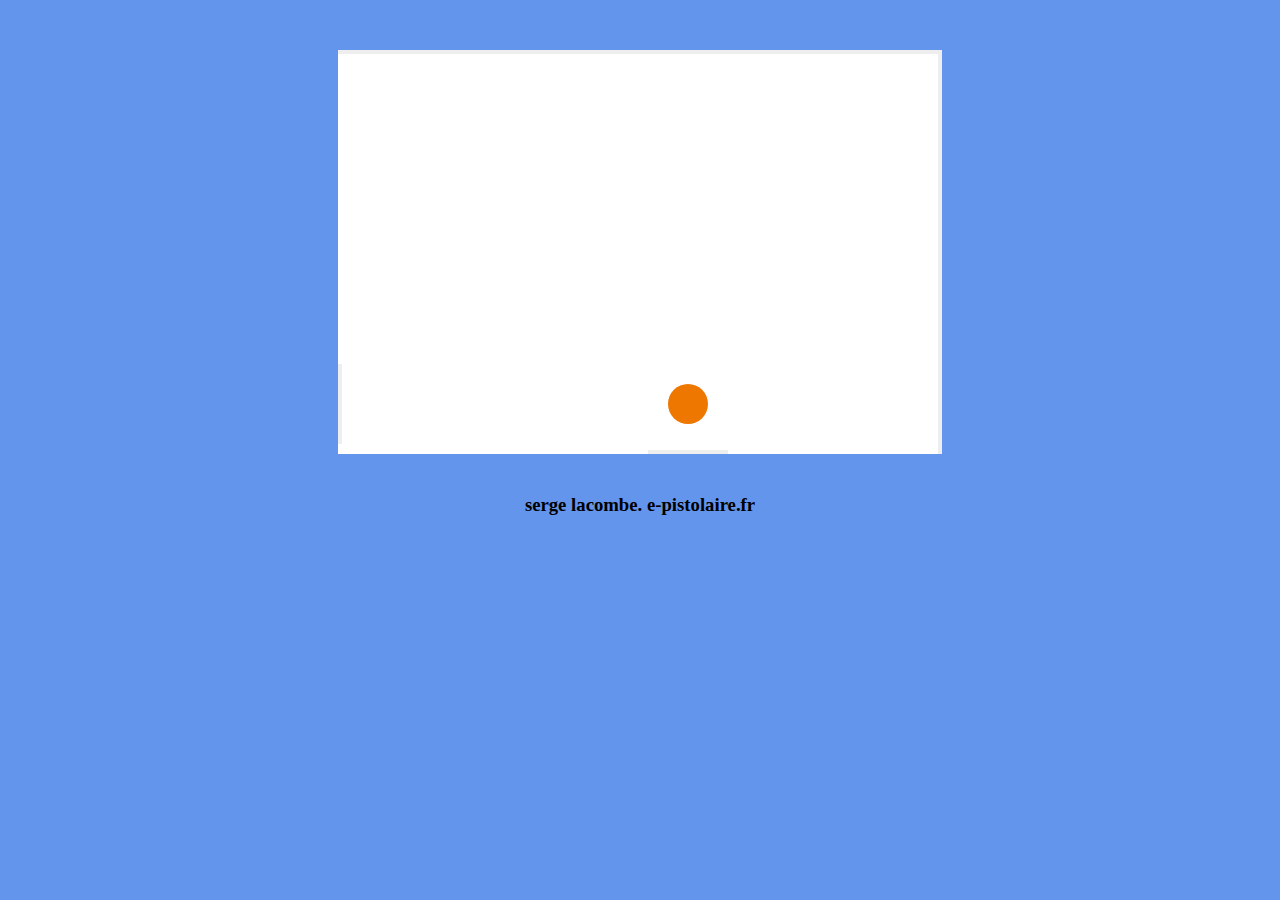
<file: balle.html>
<html>

<head>
   <style>
      body {
         text-align: center;
         background-color: cornflowerblue;
      }

      canvas {
         border-top: solid 4px #EEE;
         border-right: solid 4px #EEE;
         margin: auto;
         margin-top: 50px;
         display: block;
         margin-bottom: 40px;
      }
   </style>
   <script>
      x = 0;
      y = 0;
      window.onload = function () {
         can = document.getElementById("can");
         cont = can.getContext("2d");
         cont.fillStyle = "#E70";
         fonc();
      }

      dirX = "inc";
      dirY = "inc";

      function fonc() {
         t = setTimeout("fonc()", 10);
         cont.fillStyle = "#FFF";
         cont.fillRect(0, 0, 600, 400);
         cont.fillStyle = "#E70";
         cont.beginPath();
         cont.arc(x, y, 20, 0, 2 * Math.PI);
         cont.fill();
         cont.closePath();
         cont.fillStyle = "#EEE";
         cont.fillRect(0, y - 80 / 2, 4, 80);
         cont.fillRect(x - 80 / 2, 396, 80, 4);

         if (dirX == "inc")
            x += 5;
         if (dirY == "inc")
            y += 5;
         if (dirX == "dec")
            x -= 5;
         if (dirY == "dec")
            y -= 5;

         if (x >= 600 - 20) {
            dirX = "dec";
         }
         if (y >= 400 - 20) {
            dirY = "dec";
         }
         if (x <= 24) {
            dirX = "inc";
         }
         if (y <= 24) {
            dirY = "inc";
         }

         if (y > 400 - 40) {
            cont.fillStyle = "#E70";
            cont.fillRect(x - 80 / 2, 396, 80, 4);
         }
         if (x <= 40) {
            cont.fillStyle = "#E70";
            cont.fillRect(0, y - 80 / 2, 4, 80);
         }
      }
   </script>
</head>

<body>
   <canvas width="600" height="400" id="can">

   </canvas>
   <p>
      <h3>
         serge lacombe. e-pistolaire.fr
      </h3>
   </p>
</body>

</html>
</file>
